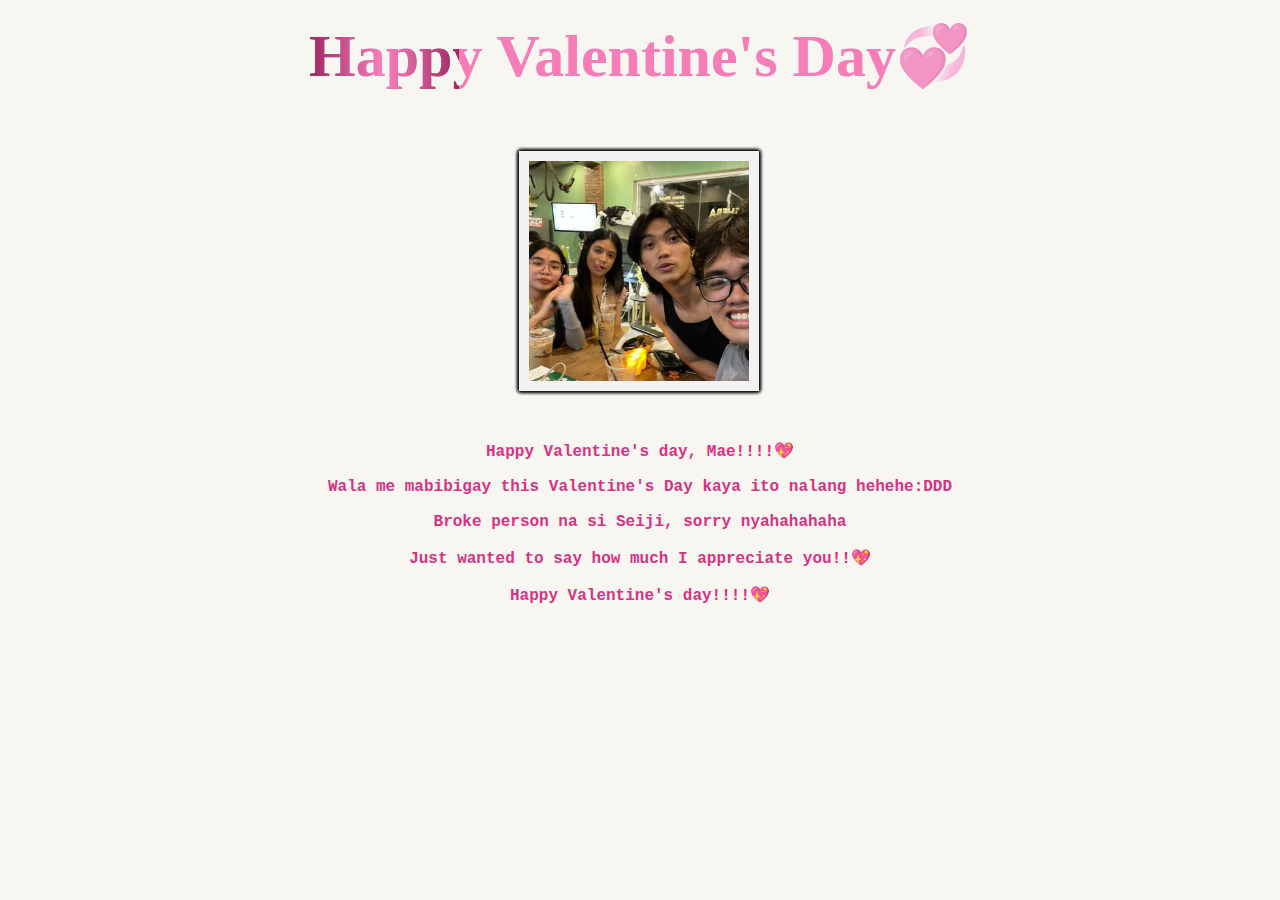
<file: index.html>
<!DOCTYPE html>
<html lang="en">
<head>
  <meta charset="UTF-8">
  <meta name="viewport" content="width=device-width, initial-scale=1.0">
  <title>Valentine's Day Flip Book</title>
<link rel="stylesheet" href="style.css">
</head>
<body>

  <div id="hedlinecontainer">
    <div id="shine">Happy Valentine's Day💞</div>
  </div>
  

  <div class="gallery">
    <img src="1.jpg">
    <img src="2.jpg">
    <img src="3.jpg">
    <img src="4.jpg">
    <img src="5.jpg">
    <img src="6.jpg">
    <img src="7.jpg">
    <img src="8.jpg">
    <img src="9.jpg">
    <img src="10.jpg">

    </div>
    <p class="image-caption">
      Happy Valentine's day, Mae!!!!💖
    </p> 
    <p class="image-captionn">
      Wala me mabibigay this Valentine's Day kaya ito nalang hehehe:DDD
    </p>
    <p class="image-captionnn">
      Broke person na si Seiji, sorry nyahahahaha
    </p>
    <p class="image-captionnnnn">
      Just wanted to say how much I appreciate you!!💖
    </p>
    <p class="image-captionnnn">
      Happy Valentine's day!!!!💖
    </p>
  </body>
</html>
</file>
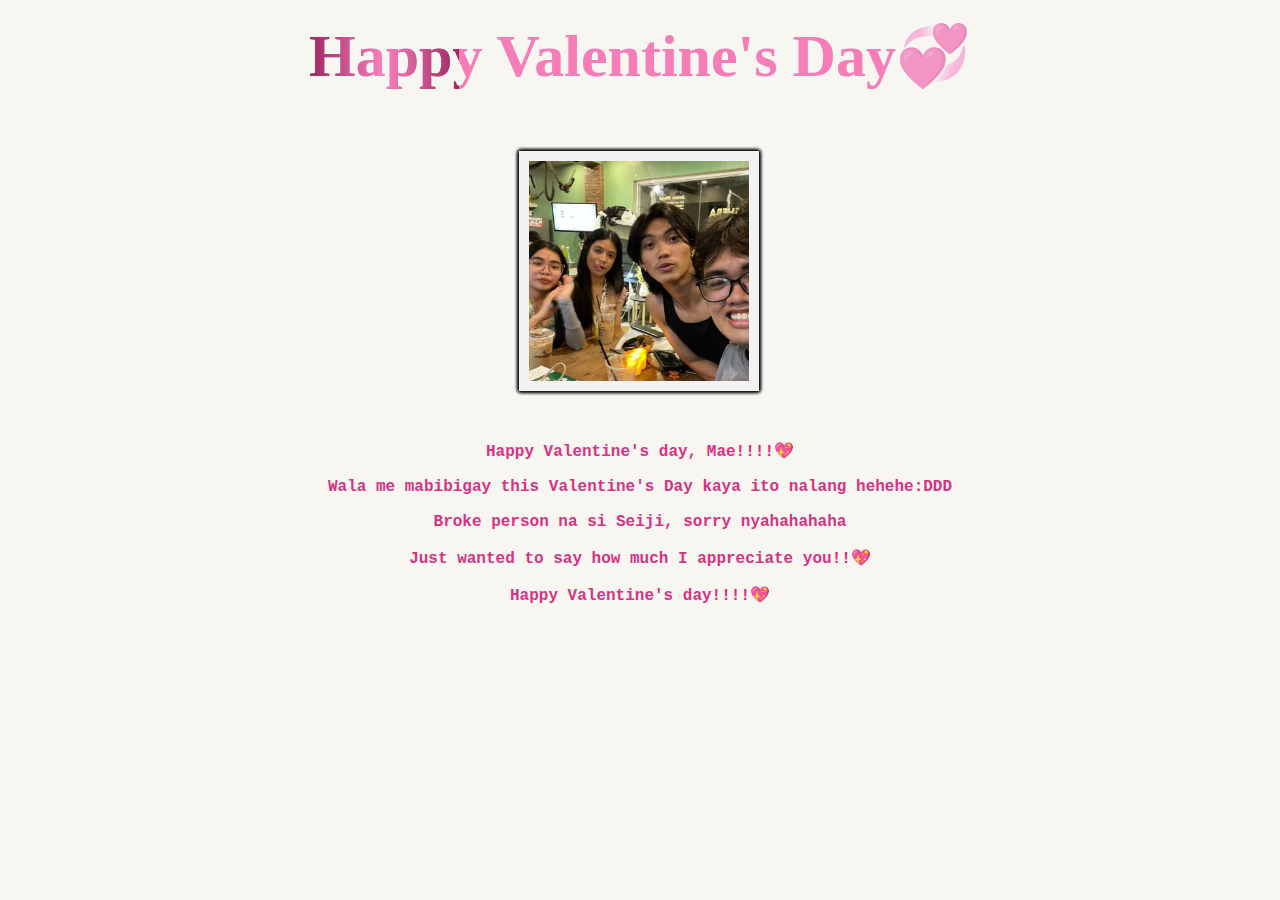
<file: mae.html>
<!DOCTYPE html>
<html lang="en">
<head>
  <meta charset="UTF-8">
  <meta name="viewport" content="width=device-width, initial-scale=1.0">
  <title>Valentine's Day Flip Book</title>
<link rel="stylesheet" href="style.css">
</head>
<body>

  <div id="hedlinecontainer">
    <div id="shine">Happy Valentine's Day💞</div>
  </div>
  

  <div class="gallery">
    <img src="1.jpg">
    <img src="2.jpg">
    <img src="3.jpg">
    <img src="4.jpg">
    <img src="5.jpg">
    <img src="6.jpg">
    <img src="7.jpg">
    <img src="8.jpg">
    <img src="9.jpg">
    <img src="10.jpg">

    </div>
    <p class="image-caption">
      Happy Valentine's day, Mae!!!!💖
    </p> 
    <p class="image-captionn">
      Wala me mabibigay this Valentine's Day kaya ito nalang hehehe:DDD
    </p>
    <p class="image-captionnn">
      Broke person na si Seiji, sorry nyahahahaha
    </p>
    <p class="image-captionnnnn">
      Just wanted to say how much I appreciate you!!💖
    </p>
    <p class="image-captionnnn">
      Happy Valentine's day!!!!💖
    </p>
  </body>
</html>
</file>
<file: style.css>
.gallery {
    --d: 10s;
    display: grid;
    place-items: center;
    width: 220px;
    margin-left: 220px;
  }
  
  
  .gallery > img {
    grid-area: 1/1;
    width: 100%;
    aspect-ratio: 1;
    object-fit: cover;
    border: 10px solid #f2f2f2;
    box-shadow: 0 0 4px #0007;
    z-index: 2;
    animation: slide var(--d) infinite, z-order var(--d) infinite steps(1);
  }
  
  .gallery img:last-child {
    animation-name: slide, z-order-last;
  }
  
  .gallery > img:nth-child(1) {
    animation-delay: calc(0*var(--d));
    --r: 16deg;
  }
  
  .gallery > img:nth-child(2) {
    animation-delay: calc(-0.2*var(--d));
    --r: -1deg;
  }
  
  .gallery > img:nth-child(3) {
    animation-delay: calc(-0.4*var(--d));
    --r: -19deg;
  }
  
  .gallery > img:nth-child(4) {
    animation-delay: calc(-0.6*var(--d));
    --r: 6deg;
  }
  
  .gallery > img:nth-child(5) {
    animation-delay: calc(-0.8*var(--d));
    --r: -8deg;
  }
  
  @keyframes slide {
    10% {
      transform: translateX(120%) rotate(var(--r));
    }
    0%, 100%, 20% {
      transform: translateX(0%) rotate(var(--r));
    }
  }
  
  @keyframes z-order {
    10%, 20% {
      z-index: 1;
    }
    80% {
      z-index: 2;
    }
  }
  
  @keyframes z-order-last {
    10%, 20% {
      z-index: 1;
    }
    90% {
      z-index: 2;
    }
  }
  
  body {
    margin: 0;
    display: grid;
    place-content: center;
    background: #f8f6f1;
    overflow: hidden;
  }
  
  #hedlinecontainer {
    display: flex;
    justify-content: center;
    align-items: center;
    margin-top: 20px;
    margin-bottom: 60px;
  }
  
  #shine {
    font-size: 60px;
    font-weight: bold;
    color: rgba(255, 0, 102, 0.3);
    z-index: 10;
    background: -webkit-gradient(linear, left top, right top, from(#222), to(#222), color-stop(0.5, #fff)) 0 0 no-repeat;
    -webkit-background-size: 150px;
    -webkit-background-clip: text;
    -webkit-animation-name: shine;
    -webkit-animation-duration: 3s; /* Adjust the duration as needed */
    -webkit-animation-iteration-count: infinite;
    text-shadow: 0 0px 0px rgba(233, 85, 189, 0.419);
  
  }
  
  @-webkit-keyframes shine {
    0%, 10% {
      background-position: -1000px;
    }
    20% {
      background-position: top left;
    }
    90% {
      background-position: top right;
    }
    100% {
      background-position: 1000px;
    }
  }
  
  @media only screen and (max-width: 600px) {
    #shine {
    font-size: 22px;
  }
  #hedlinecontainer {
    display: flex;
    justify-content: center;
    align-items: center;
  
    margin-bottom: 60px;
  }
  
  .gallery {
    --d: 20s;
    display: grid;
    place-items: center;
    width: 150px;
    margin-left: 60px;
  }
  }

  .image-caption {
    color: #d63384;
    margin-top: 50px;
    font-weight: bold;
    text-align: center;
    font-family: 'Courier New', Courier, monospace;
}

.image-captionn {
    color: #d63384;
    font-weight: bold;
    text-align: center;
    margin-top: 1px;
    font-family: 'Courier New', Courier, monospace;
}

.image-captionnn {
    color: #d63384;
    font-weight: bold;
    text-align: center;
    margin-top: 1px;
    font-family: 'Courier New', Courier, monospace;
}

.image-captionnnn {
    color: #d63384;
    font-weight: bold;
    text-align: center;
    margin-top: 1px;
    font-family: 'Courier New', Courier, monospace;
}

.image-captionnnnn {
    color: #d63384;
    font-weight: bold;
    text-align: center;
    margin-top: 1px;
    font-family: 'Courier New', Courier, monospace;
}
</file>
